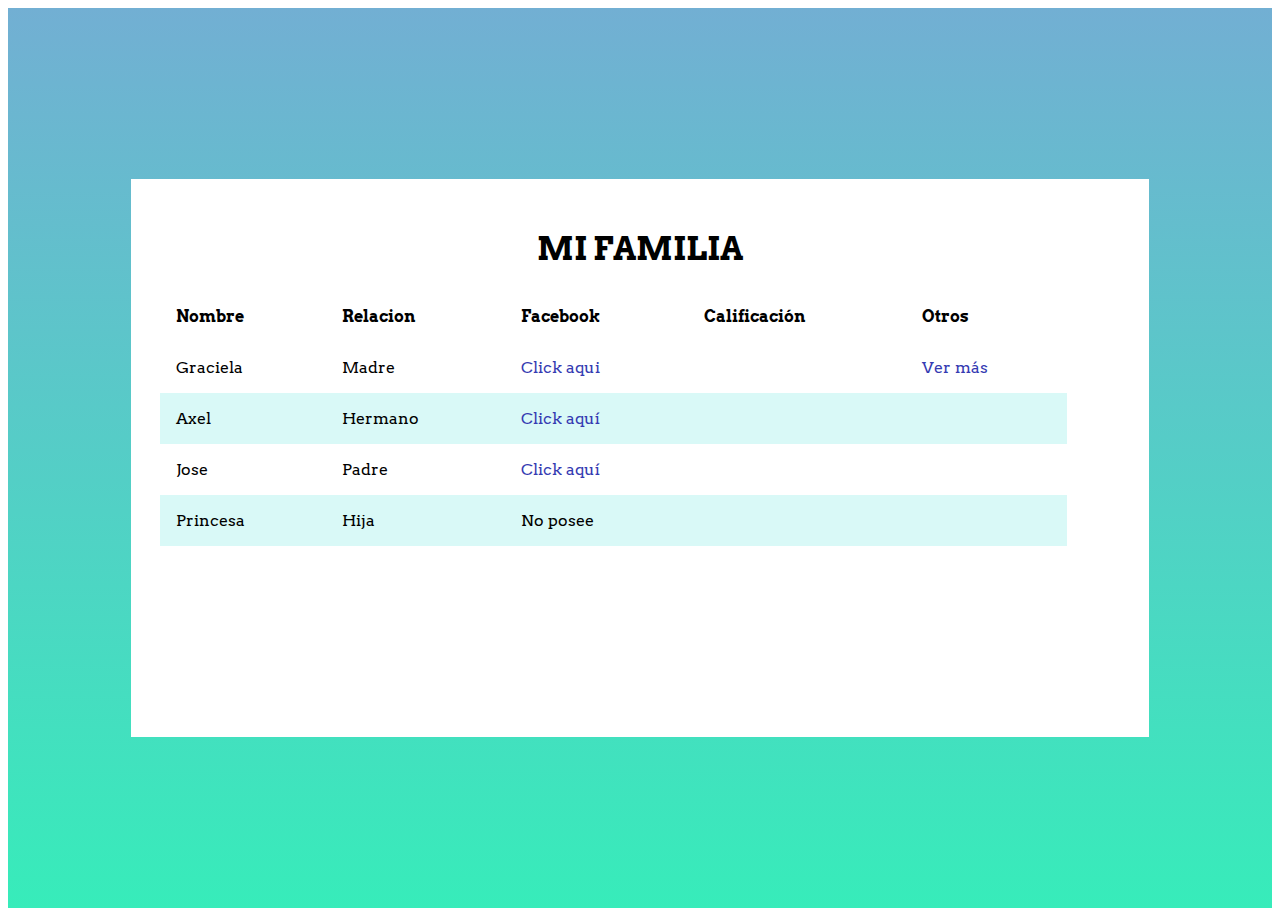
<file: boletines/index.html>
<!DOCTYPE html>
<html>
  <head>
    <meta charset="utf-8">
    <title>Mi Familia</title>
    <link href="https://fonts.googleapis.com/css?family=Arvo" rel="stylesheet">
    <link rel="stylesheet" href="https://use.fontawesome.com/releases/v5.2.0/css/all.css" integrity="sha384-hWVjflwFxL6sNzntih27bfxkr27PmbbK/iSvJ+a4+0owXq79v+lsFkW54bOGbiDQ" crossorigin="anonymous">
    <link rel="stylesheet" href="https://necolas.github.io/normalize.css/8.0.0/normalize.css">
    <link href="./assets/css/main.css" rel="stylesheet">
      <link rel="stylesheet" href="./assets/css/animate.css">
  </head>
  <body>
    <div class="container">
      <div class="content animated fadeInDown">
        <header>
          <h1 class="title">Mi Familia</h1>
        </header>
        <table class="table">
          <thead>
            <th>Nombre</th>
            <th>Relacion</th>
            <th>Facebook</th>
            <th>Calificación</th>
            <th>Otros</th>
          </thead>
          <tbody>
            <tr>
              <td>Graciela</td>
              <td>Madre</td>
              <td><a href="https://www.facebook.com/gra.almendra"> Click aqui </a></td>
              <td><i class="fas fa-star"></i><i class="fas fa-star"></i><i class="fas fa-star"></i></td>
              <td><a href="./familiares/graciela.html">Ver más</a><td>
            </tr>
            <tr>
              <td>Axel</td>
              <td>Hermano</td>
              <td><a href="https://www.facebook.com/axel.paulus.9"> Click aquí </a></td>
              <td><i class="fas fa-star"></i><i class="fas fa-star"></i><i class="fas fa-star"></i><i class="fas fa-star"></i><i class="fas fa-star"></i></td>
              <td></td>
            </tr>
            <tr>
              <td>Jose</td>
              <td>Padre</td>
              <td><a href="https://www.facebook.com/jose.valerio.184"> Click aquí </a></td>
              <td><i class="fas fa-star"></i><i class="fas fa-star"></i><i class="fas fa-star"></i></td>
              <td></td>
            </tr>
            <tr>
              <td>Princesa</td>
              <td>Hija</td>
              <td>No posee</td>
              <td><i class="fas fa-star"></i><i class="fas fa-star"></i><i class="fas fa-star"></i></td>
              <td></td>
            </tr>
          </tbody>

        </table>
      </div>

    </div>
  </body>
</html>
</file>
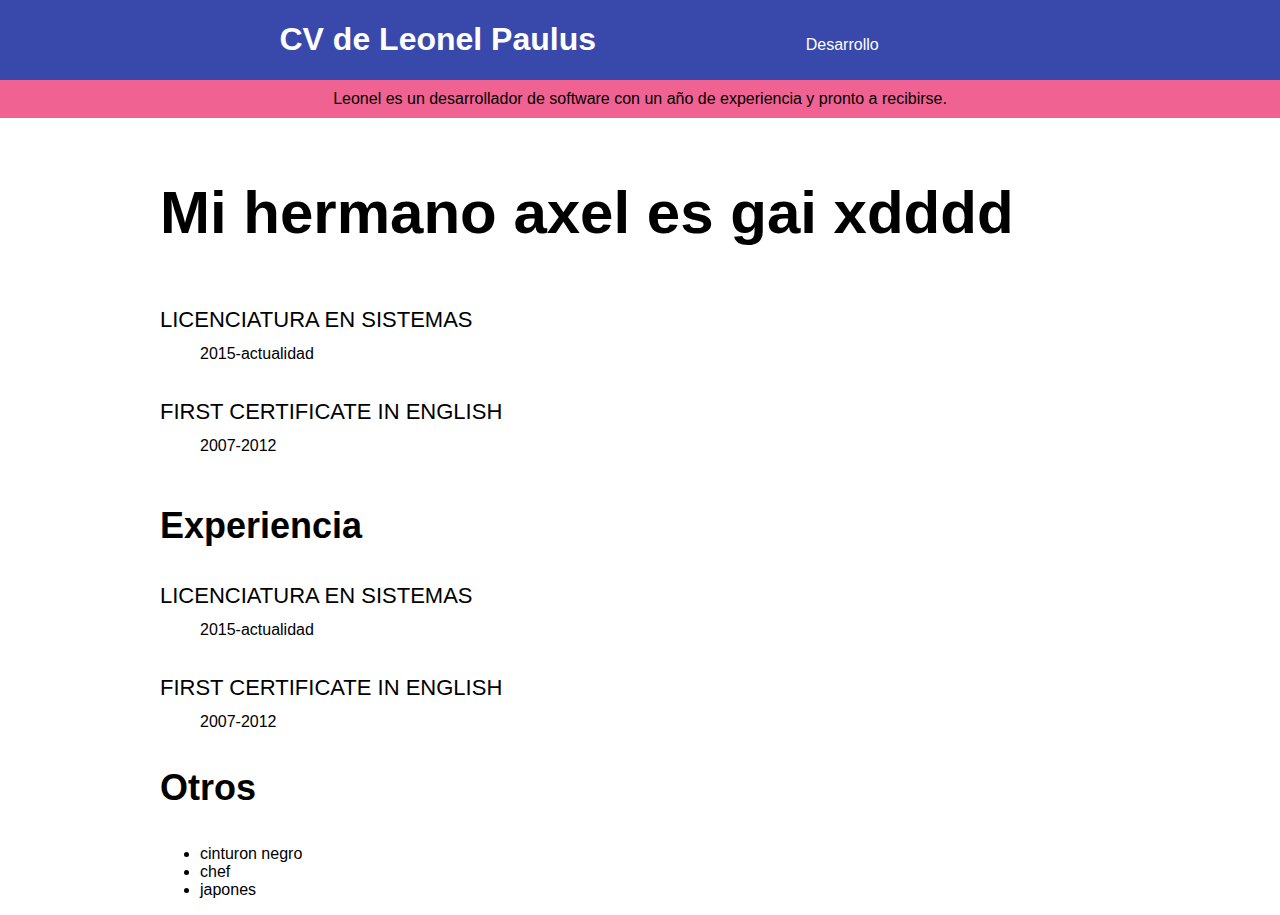
<file: cv/index.html>
<!DOCTYPE html>
<html>
  <head>
    <title>CV de Leonel Paulus</title>
    <meta charset="utf-8">
    <meta name="description" content="Leonel es un desarrollador de software con un año de experiencia y  pronto a recibirse">
  </head>
  <body style="font-family:Helvetica, Arial, sans-serif;margin:0">
    <header style="background-color:#3949ab;color:white;text-align:center">
      <h1 style="display:inline-block;width:400px">CV de Leonel Paulus</h1>
      <p style="display:inline-block;width:400px;font-weight:200;">Desarrollo</p>
    </header>
    <div style="background-color:#f06292;color:black;text-align:center;padding:10px">
        Leonel es un desarrollador de software con un año de experiencia y  pronto a recibirse.
    </div>
    <section>
      <div style="width:960px;margin-right:auto;margin-left:auto">
        <div style="margin-bottom:50px;">
          <h3 style="font-size:60px;font-weight:700;">Mi hermano axel es gai xdddd</h3>
          <div>
            <dl>
              <dt style="font-size:22px;text-transform:uppercase;margin-bottom:12px;margin-top:36px;">Licenciatura en sistemas</dt>
              <dd>2015-actualidad</dd>
              <dt style="font-size:22px;text-transform:uppercase;margin-bottom:12px;margin-top:36px;">First Certificate In English</dt>
              <dd>2007-2012</dd>
            </dl>
          </div>
        </div>
        <div>
          <h3 style="font-size:36px;font-weight:700">Experiencia</h3>
          <div>
            <dl>
              <dt style="font-size:22px;text-transform:uppercase;margin-bottom:12px;margin-top:36px;">Licenciatura en sistemas</dt>
              <dd>2015-actualidad</dd>
              <dt style="font-size:22px;text-transform:uppercase;margin-bottom:12px;margin-top:36px;">First Certificate In English</dt>
              <dd>2007-2012</dd>
            </dl>
          </div>
        </div>
        <div>
          <h3 style="font-size:36px;font-weight:700">Otros</h3>
          <ul>
            <li>cinturon negro</li>
            <li>chef</li>
            <li>japones</li>
          </ul>
        </div>

      </div>
    </section>
  </body>
</html>
</file>
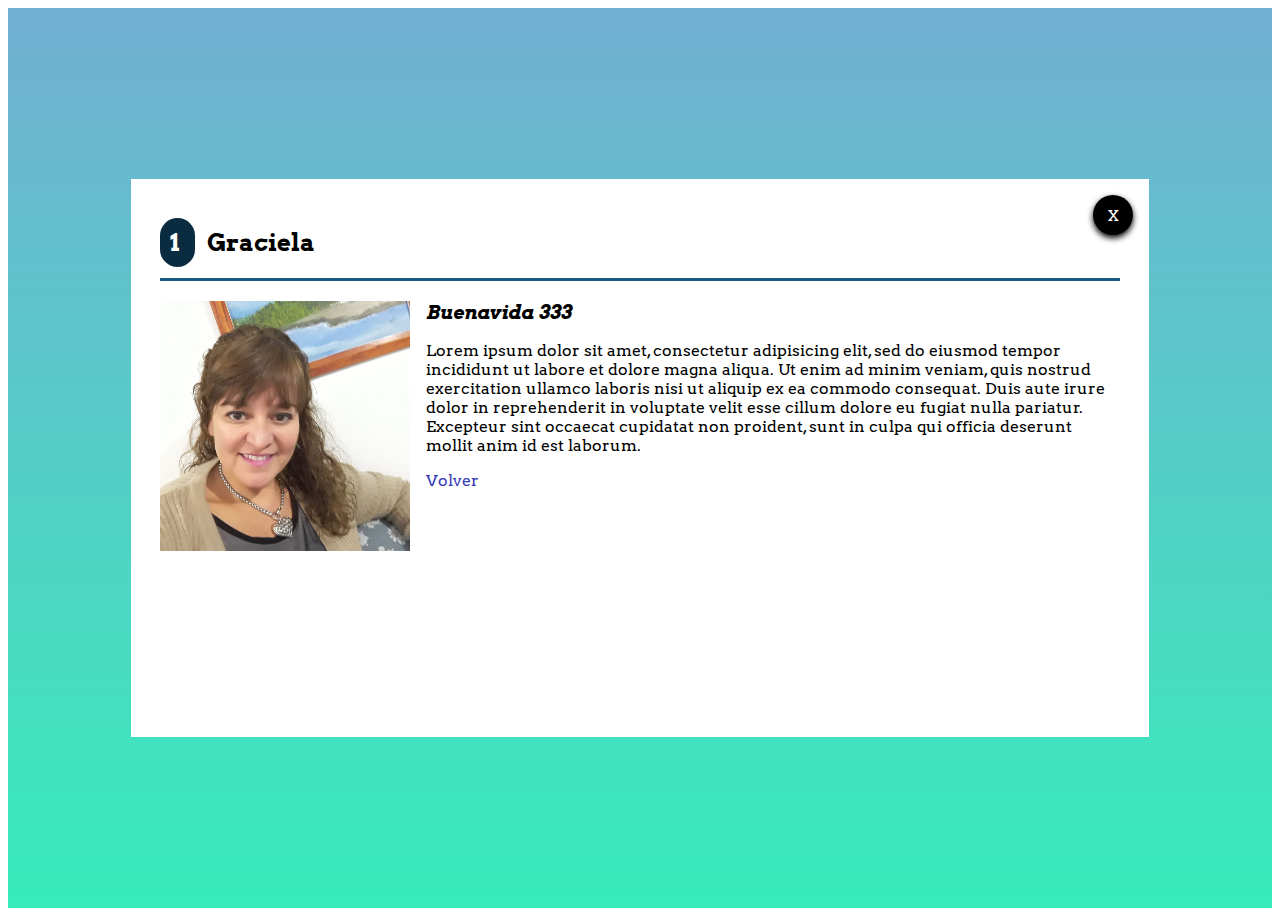
<file: boletines/familiares/graciela.html>
<!DOCTYPE html>
<html>
  <head>
    <meta charset="utf-8">
    <title>Mi Familia</title>
    <link href="https://fonts.googleapis.com/css?family=Arvo" rel="stylesheet">
    <link rel="stylesheet" href="https://use.fontawesome.com/releases/v5.2.0/css/all.css" integrity="sha384-hWVjflwFxL6sNzntih27bfxkr27PmbbK/iSvJ+a4+0owXq79v+lsFkW54bOGbiDQ" crossorigin="anonymous">
    <link rel="stylesheet" href="https://necolas.github.io/normalize.css/8.0.0/normalize.css">
    <link href="../assets/css/main.css" rel="stylesheet">
    <link rel="stylesheet" href="../assets/css/animate.css">
  </head>
  <body>
    <div class="container">
      <div class="content animated fadeInDown">
        <div class="actions">
          <a href="../" class="close">
            <span>X</span>
          </a>
        </div>
        <header>
          <h2 class="title-item">
            <span class="position">
              1
            </span>
            Graciela
          </h2>
        </header>
        <section>
          <img class="foto-mama" src="../assets/images/mama.jpg" alt="mi madre">
          <div class="text">
            <address class="direccion"><i class="fas fa-map-marker-alt"></i> Buenavida 333 </address>
          </div>
          <p>Lorem ipsum dolor sit amet, consectetur adipisicing elit, sed do eiusmod tempor incididunt ut labore et dolore magna aliqua. Ut enim ad minim veniam, quis nostrud exercitation ullamco laboris nisi ut aliquip ex ea commodo consequat. Duis aute irure dolor in reprehenderit in voluptate velit esse cillum dolore eu fugiat nulla pariatur. Excepteur sint occaecat cupidatat non proident, sunt in culpa qui officia deserunt mollit anim id est laborum.</p>
          <td><a href="../index.html">Volver</a><td>
        </section>
      </div>
    </div>
  </body>
</html>
</file>
<file: boletines/assets/css/main.css>
/*
celeste clarito #299FE5
celeste mas clarito #2EB1FF
oscuro #0B2C40
medio #17597F
medio mas claro #2285BF
*/
html{
  font-family: 'Arvo', serif;
}
a{
  text-decoration: none;
  color: #353bb2;
}
a:hover{
  opacity: 0.5;
}
.title{
  text-transform: uppercase;
  text-align: center;
}

.container{
  background-image: linear-gradient(to top, #37ecba 0%, #72afd3 100%);
  height: 100vh;
  display:flex;
  align-items: center;
  justify-content: center;
}
.content{
  background-color: white;
  box-shadow: 0 3px 6px rgba(0,0,0,0,16), 0 3px 6px rgba(0,0,0,0,23);
  max-width: 960px;
  max-height: 500px;
  width: 100%;
  height:100%;
  position:relative;
  padding: 1.8em;
}
.actions{
  position: absolute;
  top:1em;
  right:1em;
}

.close{
  height: 40px;
  width: 40px;
  color: white;
  background-color: black;
  border-radius: 50%;
  display: inline-block;
  font-weight: 300;
  box-shadow: 0 3px 6px black;
  cursor:pointer;
  display:flex;
  align-items: center;
  justify-content: center;
}
#botonsito{
  background-color: blue;
}
.subrayados{
  font-size:50px;margin-left:400px;margin-right:auto;
}
.table{
  width: 100%;
  border-spacing:0;
}
.table td, .table th{
  padding: 1em;
  text-align: left;
}

.table tr:nth-child(even){
  background-color: #d9f9f7;
}
.fa-star{
  color:#ffc400;
}
.foto-mama{
  margin-right: 1em;
  height: 250px;
  width: 250px;
  float:left;
}
.title-item{
  border-bottom : 3px solid #17597F;
  padding-bottom: 20px;
}
.direccion{
  font-weight: bold;
  color: black;
  font-size: 1.2em;
}
.position{
  background-color: #0B2C40;
  color:white;
  padding: 10px;
  border-radius: 2em;
  margin-right: 0.5em;
}
</file>
